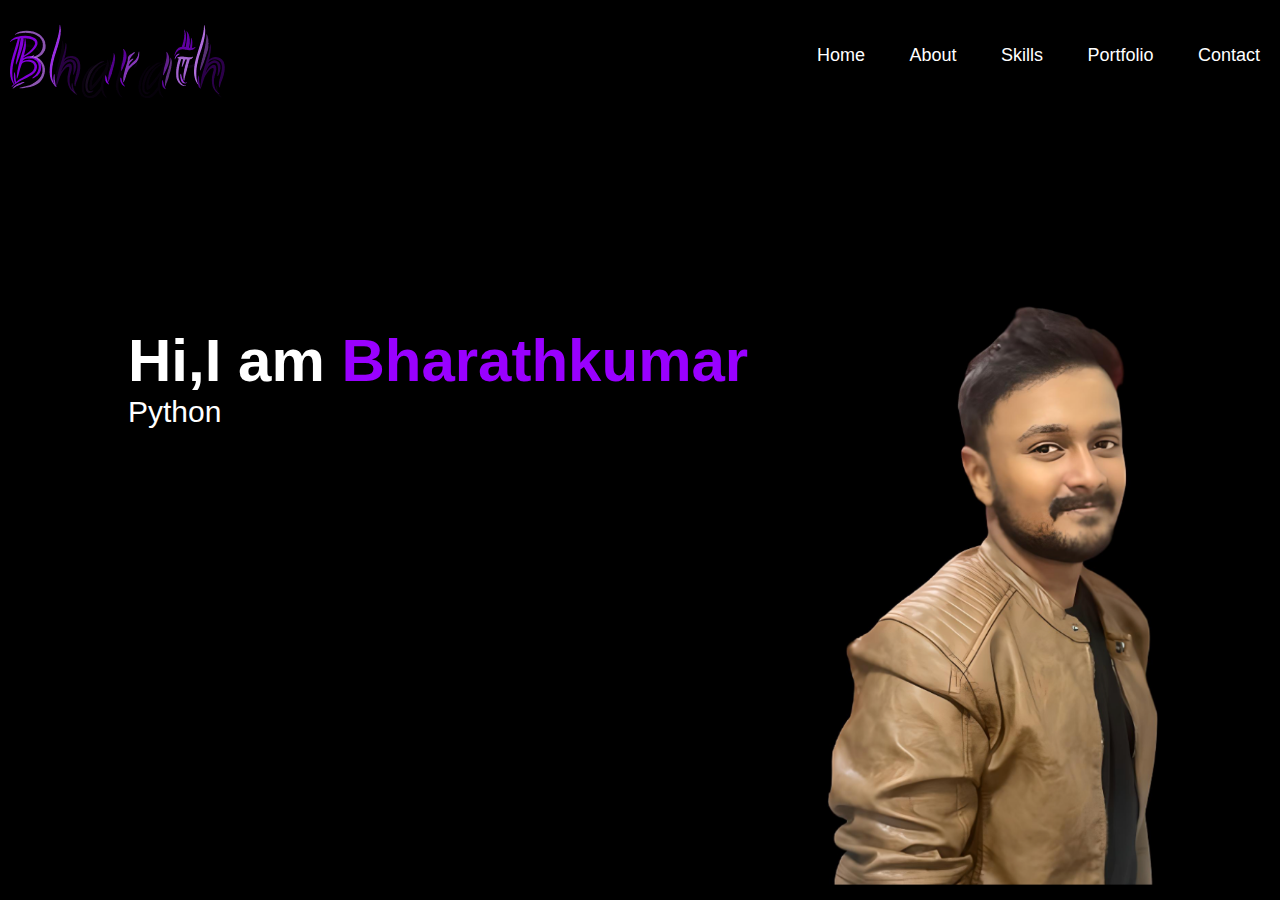
<file: index.html>
<!DOCTYPE html>
<html lang="en">
<head>

        <!-- Google Tag Manager -->
    <script>(function(w,d,s,l,i){w[l]=w[l]||[];w[l].push({'gtm.start':
    new Date().getTime(),event:'gtm.js'});var f=d.getElementsByTagName(s)[0],
    j=d.createElement(s),dl=l!='dataLayer'?'&l='+l:'';j.async=true;j.src=
    'https://www.googletagmanager.com/gtm.js?id='+i+dl;f.parentNode.insertBefore(j,f);
    })(window,document,'script','dataLayer','GTM-WWMVVVM4');</script>
    <!-- End Google Tag Manager -->
    
    <!-- Google tag (gtag.js) -->
    <script async src="https://www.googletagmanager.com/gtag/js?id=G-6ZWQ97JWY4"></script>
    <script>
      window.dataLayer = window.dataLayer || [];
      function gtag(){dataLayer.push(arguments);}
      gtag('js', new Date());
    
      gtag('config', 'G-6ZWQ97JWY4');
    </script>
    <meta charset="UTF-8">
    <meta name="viewport" content="width=device-width, initial-scale=1.0">
    <title>BharathKumar-Journey</title>
    <link rel="stylesheet" href="style.css">

    <script>
        document.addEventListener("DOMContentLoaded", function() {
            const textElement = document.querySelector(".header-text p");
            const textArray = [
                "Python full stack developer",
                "Data analyst",
                "Data scientist",
                "Machine learning",
                "Django developer"
            ];
            let currentIndex = 0;
            let currentCharIndex = 0;
            let isDeleting = false;

            function updateText() {
                const currentText = textArray[currentIndex];
                textElement.textContent = currentText.substring(0, currentCharIndex);

                if (isDeleting) {
                    currentCharIndex--;
                } else {
                    currentCharIndex++;
                }

                if (currentCharIndex === currentText.length + 1) {
                    isDeleting = true;
                    currentCharIndex--;
                }

                if (currentCharIndex === 0 && isDeleting) {
                    isDeleting = false;
                    currentIndex = (currentIndex + 1) % textArray.length;
                }
            }

            setInterval(updateText, 100); // Adjust the speed here
        });
    </script>
</head>
<body>
    <!-- Google Tag Manager (noscript) -->
<noscript><iframe src="https://www.googletagmanager.com/ns.html?id=GTM-WWMVVVM4"
height="0" width="0" style="display:none;visibility:hidden"></iframe></noscript>
<!-- End Google Tag Manager (noscript) -->
    <nav>
        <a href="./index.html"><img src= "images/logo.gif"></a>
        <ul>
            <li><a href="./index.html">Home</a></li>
            <li><a href="./about.html">About</a></li>
            <li><a href="./skills.html">Skills</a></li>
            <li><a href="./portfolio.html">Portfolio</a></li>
            <li><a href="./contact.html">Contact</a></li>
        </ul>
    </nav>
    <div id="header">
        <div class="container">
            
            <div class="header-text">
                <h1>Hi,I am <span>Bharathkumar</span> </h1>
                <p>Python full stack developer</p>
            </div>
        </div>
        <div class="box">
            <ul>
                <li></li>
                <li></li>
                <li></li>
                <li></li>
            </ul>
        </div>
    </div>

    

    
    


    

</body>
</html>
</file>
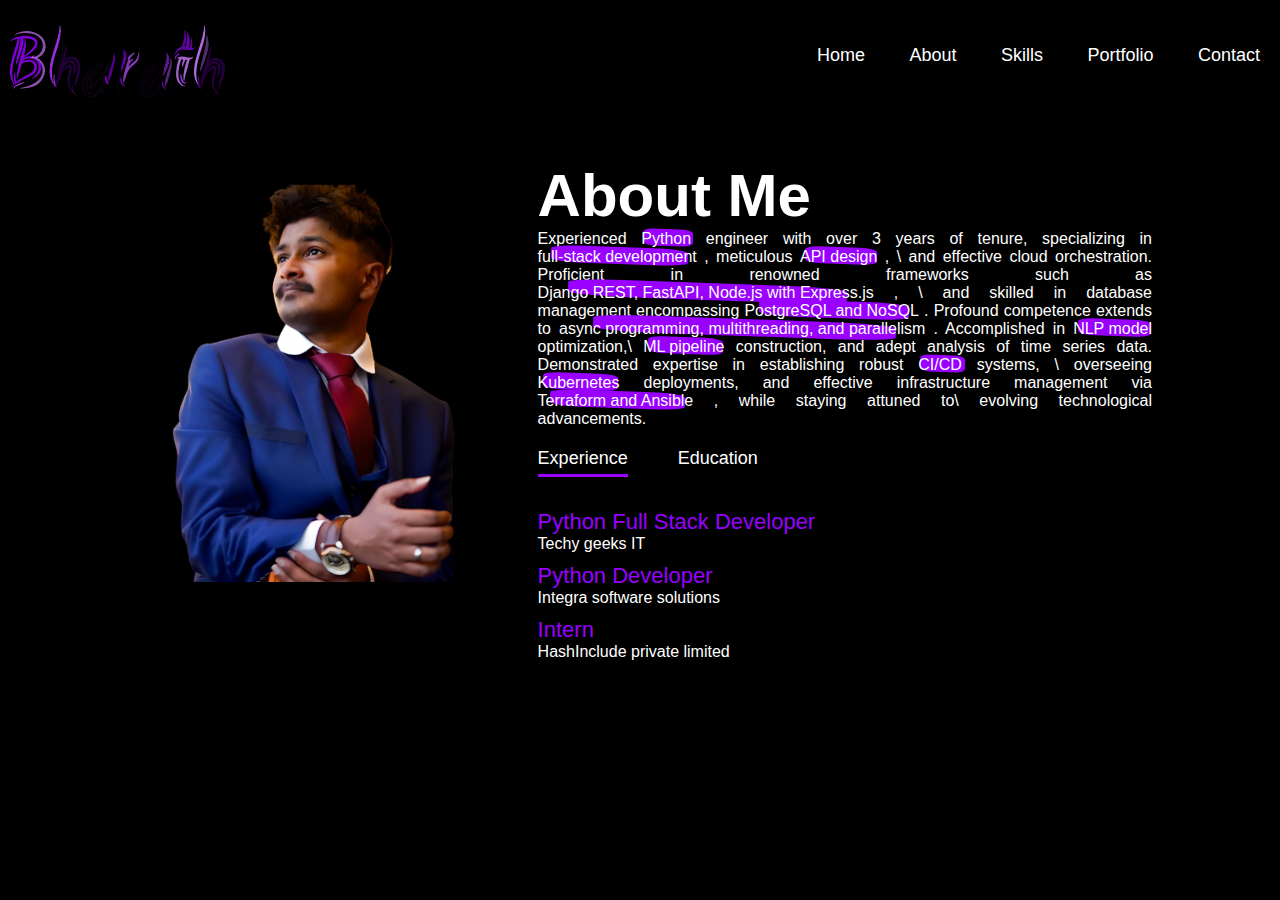
<file: about.html>
<!DOCTYPE html>
<html lang="en">
<head>
    <!-- Google tag (gtag.js) -->
    <script async src="https://www.googletagmanager.com/gtag/js?id=G-6ZWQ97JWY4"></script>
    <script>
      window.dataLayer = window.dataLayer || [];
      function gtag(){dataLayer.push(arguments);}
      gtag('js', new Date());
    
      gtag('config', 'G-6ZWQ97JWY4');
    </script>
    <meta charset="UTF-8">
    <meta name="viewport" content="width=device-width, initial-scale=1.0">
    <title>AboutMe</title>
    <link rel="stylesheet" href="style.css">
</head>
<body>
    <nav>
        <a href="./index.html"><img src= "images/logo.gif"></a>
        <ul>
            <li><a href="./index.html">Home</a></li>
            <li><a href="./about.html">About</a></li>
            <li><a href="./skills.html">Skills</a></li>
            <li><a href="./portfolio.html">Portfolio</a></li>
            <li><a href="./contact.html">Contact</a></li>
        </ul>
    </nav>
    <div id="about">
        <div class="container">
            <div class="row">
                <div class="about-col-1">
                    <img src="images/about.png">
                </div>
                <div class="about-col-2 highlight">
                    <h1 class="sub-title">About Me</h1>
                
                    Experienced <span class="highlight-container"><span class="highlight">Python</span></span>  engineer with over 3 years of tenure, specializing in <span class="highlight-container"><span class="highlight">full-stack development</span></span> , meticulous <span class="highlight-container"><span class="highlight">API design</span></span> , \
                    and effective cloud orchestration. Proficient in renowned frameworks such as <span class="highlight-container"><span class="highlight">Django REST, FastAPI, Node.js with Express.js</span></span> , \
                    and skilled in database management encompassing <span class="highlight-container"><span class="highlight">PostgreSQL and NoSQL</span></span> .
                     Profound competence extends to <span class="highlight-container"><span class="highlight">async programming, multithreading, and parallelism</span></span> . Accomplished in <span class="highlight-container"><span class="highlight">NLP model</span></span> optimization,\
                     <span class="highlight-container"><span class="highlight">ML pipeline</span></span> construction, and adept analysis of time series data. Demonstrated expertise in establishing robust <span class="highlight-container"><span class="highlight">CI/CD</span></span>  systems, \
                      overseeing <span class="highlight-container"><span class="highlight">Kubernetes</span></span>  deployments, and effective infrastructure management via <span class="highlight-container"><span class="highlight">Terraform and Ansible</span></span> , while staying attuned to\
                       evolving technological advancements.</p>
                    <div class="tab-title">
                        <p class="tab-links  active-link" onclick="opentab('experience')">Experience</p>
                        <p class="tab-links" onclick="opentab('education')">Education</p>
                    </div>
                    
                    <div class="tab-contents  active-tab" id="experience">
                        <ul>
                            <li><span>Python Full Stack Developer</span>
                                <br><p>Techy geeks IT</p>
                            <li><span>Python Developer</span>
                                <br>Integra software solutions</li>
                            <li><span>Intern</span>
                                <br>HashInclude private limited</li>
                        </ul>
                    </div>
                    <div class="tab-contents" id="education">
                        <ul>
                            <li><span>University of Liverpool</span><br>Master's in big-data and high performance computing</li>
                            <li><span>S.R.M univeristy</span><br>Bachelor's in computer science</li>
                        </ul>
                    </div>
                </div>
                
            </div>
        </div>
    </div>
    <script>
        var tablinks = document.getElementsByClassName("tab-links");
        var tabcontents = document.getElementsByClassName("tab-contents");
        function opentab(tabname){
            for(tablink of tablinks){
                tablink.classList.remove("active-link");
            }
            for(tabcontent of tabcontents){
                tabcontent.classList.remove("active-tab");
            }
            event.currentTarget.classList.add("active-link")
            document.getElementById(tabname).classList.add("active-tab")
        }
    </script>
    
    
</body>
</html>
</file>
<file: style.css>
*{
    margin:0;
    padding:0;
    font-family:'poppins',sans-serif;
    box-sizing: border-box;
}

body{
    background: black;
    color:white;
}

html{
    scroll-behavior: smooth;
}

.box ul li {
	position: absolute;
	width: 35px;
	height: 35px;
	list-style: none;
	opacity: 0;
	background: radial-gradient(#9900ff, transparent, transparent);
	bottom: 0;
	left: 10vw;
	animation: animate 7s linear infinite;
}
.box ul li:nth-child(2) {
	left: 36vw;
	animation-delay: 2s;
}
.box ul li:nth-child(3) {
	left: 22vw;
	animation-delay: 4s;
}
.box ul li:nth-child(4) {
	left: 56vw;
	animation-delay: 6s;
}
.box ul li:nth-child(5) {
	left: 76vw;
	animation-delay: 4s;
}
.box ul li:nth-child(6) {
	left: 80vw;
	animation-delay: 8s;
}
@keyframes animate {
	0% {
		transform: scale(0);
		opacity: 1;
		bottom: 0;
	}
	100% {
		transform: scale(10);
		opacity: 0;
		bottom: 100vh;
	}
}


#header{
    width:100%;
    height: 86vh;
    background-image: url(images/front.png);
    background-size:cover ;
    background-position:right;
}

.container{
    padding:10px 10%;
}

nav{
    display:flex;
    align-items: center;
    justify-content: space-between;
    flex-wrap: wrap;
}

.logo{
    width:140px;
}

nav ul li{
    display: inline-block;
    list-style: none;
    margin:10px 20px;
}

nav ul li a{
    color:white;
    text-decoration: none;
    font-size: 18px;
    position:relative;
}

nav ul li a::after{
    content: '';
    width:0;
    height:3px;
    background:#9900ff;
    position:absolute;
    left:0;
    bottom:-6px;
    transition: 0.5s;
}

nav ul li a:hover::after{
    width:100%;

}

.header-text{
    margin-top: 20%;
    font-size: 30px;
}
.header-text h1{
    font-size: 60px;
    margin-top: 20px;
}
.header-text h1 span{
    color:#9900ff;
}


#about{
    padding:40px 0;
    color: white;
}

.about-col-1 {
    position: relative; 
    display: inline-block; 
  }
  
.about-col-1 img {
width: 450px;
height: auto;
border: 2px solid transparent; 
border-radius: 10px;
transition: border-color 0.3s ease-in-out; 
}

.about-col-1 img:hover {
border-color: #9900ff; 
}

.about-col-1 {
    position: relative;
    display: inline-block;
  }
  
.about-col-1 img {
animation: pulse 2s infinite; /* Apply the pulse animation */
}

@keyframes pulse {
0% {
    transform: scale(1); /* Initial scale */
}
50% {
    transform: scale(1.1); /* Scaled up */
}
100% {
    transform: scale(1); /* Back to original scale */
}
}

.row{
    display:flex;
    justify-content: space-between;
    flex-wrap: wrap;
}

.about-col-1{
    flex-basis: 35%;
}
.about-col-1 img{
    width:100%;
    border-radius:15 px;
}

.about-col-2{
    flex-basis:60%;
    text-align: justify;
}

.sub-title{
    font-size: 60px;
    font-weight: 600;
    color:white;
}







#exp {
    display: flex;
    flex-direction: column;
    align-items: center;
    justify-content: center;
    height: 100vh; /* Set the height to 100% of the viewport height for vertical centering */
}

.tab-title {
    text-align: center;
}

.tab-contents {
    text-align: left; /* Align the text to the left within the contents */
}


.tab-title{
    display:flex;
    margin:20px 0 40px;
    
}

.tab-links{
    margin-right:50px;
    font-size: 18px;
    font-weight: 500;
    cursor: pointer;
    position:relative;
}


.tab-links::after{
    content:'';
    width:0;
    height:3px;
    background: #9900ff;
    position:absolute;
    left:0;
    bottom:-8px;
    transition: 0.5s;
}

.tab-links.active-link::after{
    width:100%;
}

.tab-contents ul li{
    list-style: none;
    margin:10px 0;
}

.tab-contents ul li span{
    color:#9900ff;
    font-size:22px;
}

.tab-contents{
   display: none;
}

.tab-contents.active-tab{
    display: block;
 }


.highlight-container, .highlight {
    position: relative;
    }
    
.highlight-container {
display: inline-block;
}
.highlight-container:before {
    content: " ";
    display: block;
    height: 40%; /* Adjusted height */
    width: 80%; /* Adjusted width */
    margin-left: -3px;
    margin-right: -3px;
    position: absolute;
    background: #9900ff;
    transform: rotate(2deg);
    top: -1px;
    left: 10%; /* Adjusted left position */
    border-radius: 20% 25% 20% 24%;
    padding: 5px; /* Adjusted padding */
  }
  

#portfolio{
    padding:50px 0;
}
.work-list{
    display:grid;
    grid-template-columns: repeat(auto-fit,minmax(250px,1fr));
    grid-gap:40px;
    margin-top:50px;
}

.work{
    position:relative;
    display: inline-block;
    margin: 15px;
    border-radius: 10px;
    overflow: hidden;
    transition: transform 0.3s, box-shadow 0.3s;
}

.work img{
    width:100%;
    border-radius: 10px;
    display: block;
    transition: transform 0.5s;
    width: 250px;
    height: 150px;
    object-fit: cover;
}

.layer{
    width:100%;
    height:0;
    background: linear-gradient(rgba(0,0,0,0.6),#9900ff);
    border-radius: 10px;
    position:absolute;
    left:0;
    bottom:0;
    overflow:hidden;
    display:flex;
    align-items:center;
    justify-content: center;
    flex-direction: column;
    padding:0 40px;
    text-align: center;
    font-size: 14px;
    transition: height 0.5s;
}

.layer h3{
    font-weight: 500;
    margin-bottom: 20px;
}

.layer a{
    margin-top: 2-px;
    color: #9900ff;
    text-decoration: none;
    font-size: 18px;
    line-height: 60px;
    background: white;
    width:60px;
    height: 60px;
    border-radius: 50%;
    text-align: center;
}

.work:hover img{
    transform: scale(1.1);
}

.work:hover .layer{
    height:100%;
}



.contact-left{
    flex-basis: 35%;
}

.contact-right{
    flex-basis: 60%;
}

 .contact-left p{
    margin-top: 30px;
 }

 .contact-left p i {
    color:#9900ff;
    margin-right:15px;
    font-size: 25px;
 }

 .social-icons{
    margin-top:30px;
 }

 .social-icons a{
    text-decoration: none;
    font-size:30px;
    margin-right: 15px;
    color:#ababab;
    display:inline-block;
    transition: transform 0.5s;
 }

 .social-icons a:hover{
    color:#9900ff;
    transform: translateY(-5px);
 }

 .btn.btn2{
    display: inline-block;
    background:#9900ff;
 }

 .btn.btn2:hover{
    color:#9900ff;
    background-color:white;
 }

 .contact-right form{
    width:100%
 }

form input,form textarea{
    width:100%;
    border:0;
    outline:none;
    background:#262626;
    padding:15px;
    margin:15px 0;
    color:#fff;
    font-size:18px;
    border-radius:6px;
}


form .btn2{
    padding:14px 60px;
    font-size:18px;
    margin-top: 20px;    
    cursor:pointer;
}




.contact-left .btn2 {
    margin-top: 30px;
    display: inline-block;
    padding: 10px 20px;
    background-color: #9900ff;
    color: white;
    text-decoration: none;
    border-radius: 5px;
    transition: background-color 0.3s;
    animation: pulse 2s infinite;
  }
  
.contact-left .btn2:hover {
background-color: white;
color:#9900ff;
}

@keyframes pulse {
0% {
    transform: scale(1);
}
50% {
    transform: scale(1.1);
}
100% {
    transform: scale(1);
}
}












.copyright{
    width:100%;
    text-align:center;
    padding:25px 0;
    font-weight: 300;
    margin-top: 20px;

}


.list {

    -webkit-transform-style: preserve-3d;
    -moz-transform-style: preserve-3d;
    -ms-transform-style: preserve-3d;
    -o-transform-style: preserve-3d;
    transform-style: preserve-3d;
    
    text-transform: uppercase;
    position: absolute;
    margin-left: -140px;
    margin-top: 20px;
}


.demo .list a {
    
    display: block;
    color: #fff;
    text-decoration: none;
}

.list a:hover {
    text-indent: 20px;
}

.list dt, .list dd {

    text-indent: 10px;
    line-height: 55px;
    background: white;
    margin: 0;
    height: 55px;
    width: 270px;
    color: #fff;
}

.list dt {

    /* Since we're hiding elements behind here, we need it in 3d */
    -webkit-transform: translateZ(0.3px);
    -moz-transform: translateZ(0.3px);
    -ms-transform: translateZ(0.3px);
    -o-transform: translateZ(0.3px);
    transform: translateZ(0.3px);

    text-shadow: 1px 1px 2px rgba(0, 0, 0, 0.2);
    font-size: 15px;
}

.list dd {

    border-top: 1px dashed rgba(255,255,255,0.3);
    line-height: 35px;
    font-size: 11px;
    height: 35px;
    margin: 0;
}




.sashimi dt, .sashimi dd, .sashimi a { background: #d699ff; }
.new dt, .new dd, .new a { background: #c266ff; }
.nigiri dt, .nigiri dd, .nigiri a { background: #9900ff; }
.maki dt, .maki dd, .maki a { background: #ad33ff; }

.sashimi a:hover { background: #d699ff; }
.new a:hover { background: #c266ff; }
.nigiri a:hover { background: #9900ff; }
.maki a:hover { background: #ad33ff; }

.nigiri {

    -webkit-transform: perspective(1200px) rotateY(40deg) !important;
    -moz-transform: perspective(1200px) rotateY(40deg) !important;
    -ms-transform: perspective(1200px) rotateY(40deg) !important;
    -o-transform: perspective(1200px) rotateY(40deg) !important;
    transform: perspective(1200px) rotateY(40deg) !important;

    -webkit-transform-origin: 110% 25%;
    -moz-transform-origin: 110% 25%;
    -ms-transform-origin: 110% 25%;
    -o-transform-origin: 110% 25%;
    transform-origin: 110% 25%;

    left: 20%;
}

.maki {

    -webkit-transform: perspective(300px) translateZ(1px) !important;
    -moz-transform: perspective(300px) translateZ(1px) !important;
    -ms-transform: perspective(300px) translateZ(1px) !important;
    -o-transform: perspective(300px) translateZ(1px) !important;
    transform: perspective(300px) translateZ(1px) !important;

    left: 40%;
}

.new {

    -webkit-transform: perspective(600px) translateZ(1px) !important;
    -moz-transform: perspective(600px) translateZ(1px) !important;
    -ms-transform: perspective(600px) translateZ(1px) !important;
    -o-transform: perspective(600px) translateZ(1px) !important;
    transform: perspective(600px) translateZ(1px) !important;

    left: 60%;
}

.sashimi {

    -webkit-transform: perspective(1200px) rotateY(-40deg) !important;
    -moz-transform: perspective(1200px) rotateY(-40deg) !important;
    -ms-transform: perspective(1200px) rotateY(-40deg) !important;
    -o-transform: perspective(1200px) rotateY(-40deg) !important;
    transform: perspective(1200px) rotateY(-40deg) !important;

    -webkit-transform-origin: -10% 25%;
    -moz-transform-origin: -10% 25%;
    -ms-transform-origin: -10% 25%;
    -o-transform-origin: -10% 25%;
    transform-origin: -10% 25%;

    left: 80%;
}
</file>
